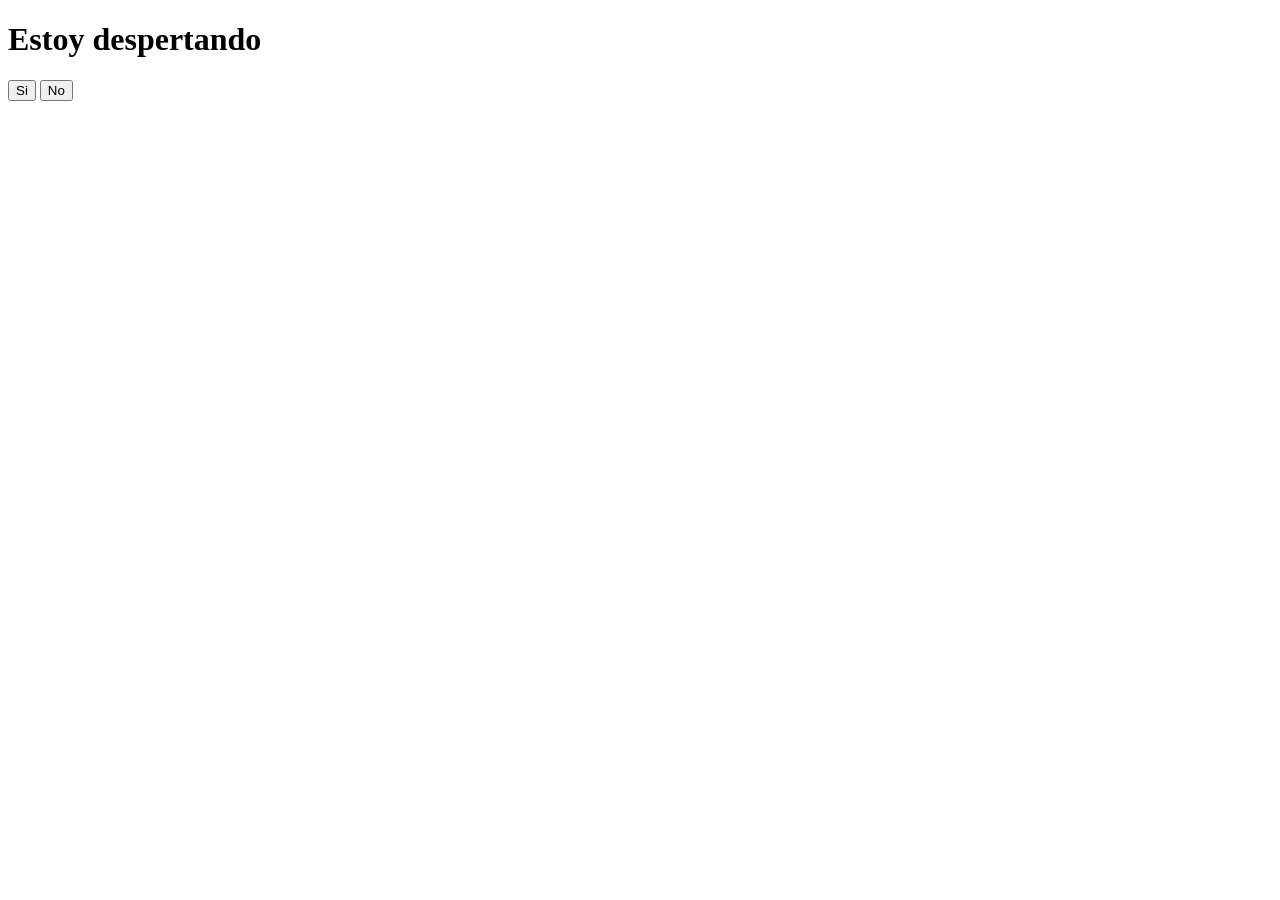
<file: agenda.html>
<!DOCTYPE html>
<html lang="en">
<head>
  <meta charset="UTF-8">
  <title>Callbacks</title>
</head>
<body>
  <h1 id="agenda">Estoy despertando</h1>
  <button id="si">Si</button>
  <button id="no">No</button>
  <script>
    const DESPERTAR = 3000;
    const DUCHA = 2000;
    const VESTIRSE = 2000;
    const DESAYUNAR = 3000;
    const PLATZI = 5000;
    const $agenda = document.getElementById('agenda');
    const $si = document.getElementById('si');
    const $no = document.getElementById('no');
    
    function despertar(){
        return new Promise((resolve, reject)=>{
            setTimeout(()=>{
                hideButton();
                resolve('Ahora me estoy duchando...')
            }, DESPERTAR)
        })
    }

    function ducha(message){
        $agenda.textContent = message;
        return new Promise((resolve, reject)=>{
            setTimeout(()=>{
                hideButton();
                resolve('me estoy vistiendo')
            }, DUCHA)
        });
    }

    function vestirme(message){
        $agenda.textContent = message;
        return new Promise((resolve, reject)=>{
            setTimeout(()=>{
                resolve('Ahora estoy desayunando')
            }, VESTIRSE)
        });
    }

    function desayunar(message){
        $agenda.textContent = message;
        return new Promise((resolve,reject)=>{
            setTimeout(()=>{
                showButton();

                $si.addEventListener('click',() => {
                    hideButton();
                    resolve('Ahora estoy estudiando')
                });

                $no.addEventListener('click', () => {
                    hideButton();
                    reject('no hay comida')
                });
            }, DESAYUNAR)
        });
    }

    function showButton() {
        $si.setAttribute("style","visibility:visible");
        $no.setAttribute("style","visibility:visible");
    }

    function hideButton(){
        $si.setAttribute("style","visibility:hidden");
        $no.setAttribute("style","visibility:hidden");
    }

    function error(message) {
        $agenda.style.color = 'red'
        $agenda.textContent = message;
    }

    function messages(message) {
        $agenda.textContent = message
    }

    despertar()
    .then(ducha)
    .then(vestirme)
    .then(desayunar)
    .then(messages)
    .catch(error)
  </script>
</body>
</html>
</file>
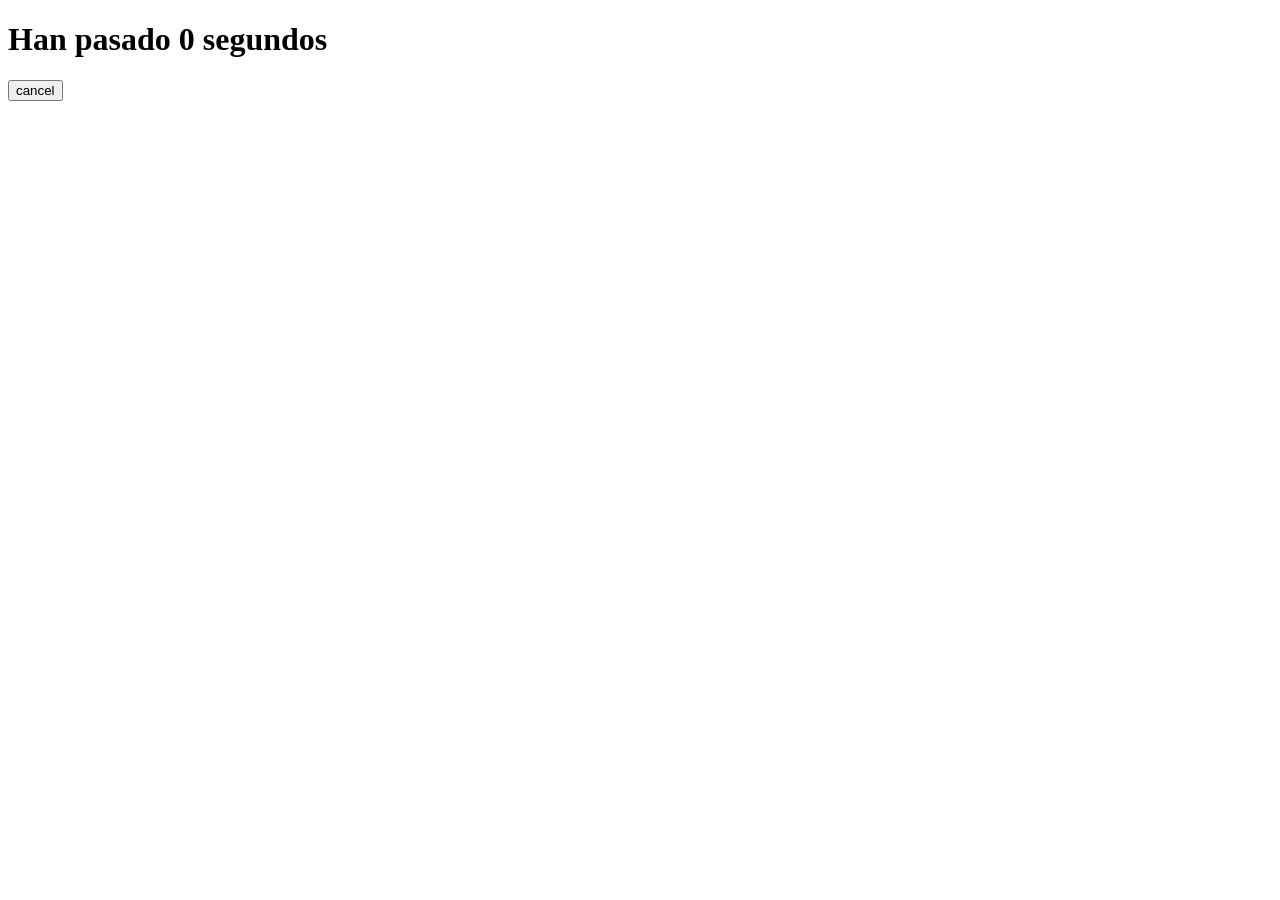
<file: setIntervar.html>
<!DOCTYPE html>
<html lang="en">
<head>
  <meta charset="UTF-8">
  <title>setInterval</title>
</head>
<body>
  <h1 id="timer">Han pasado 0 segundos</h1>
  <button id="cancel-button">cancel</button>
  <script>
    // setInterval(que voy a hacer?, cada cuanto tiempo debo hacerlo?)
    const timer = document.getElementById('timer');
    let counter = 0;
    const interval = setInterval(() => {
      let messageCondition = (counter == 1) ? `ha pasado ${counter} segundo` : `han pasado ${counter} segundos`;
      // counter = counter + 1;
      counter++;
      // timer.textContent = 'ha pasado ' + counter + ' segundos';
      timer.textContent = messageCondition;
      // console.log('ha pasado 1 segundo')
    }, 1000)

    const $cancelButton = document.getElementById('cancel-button');
    $cancelButton.addEventListener('click', () => {
      clearInterval(interval)
    })

  </script>
</body>
</html>
</file>
